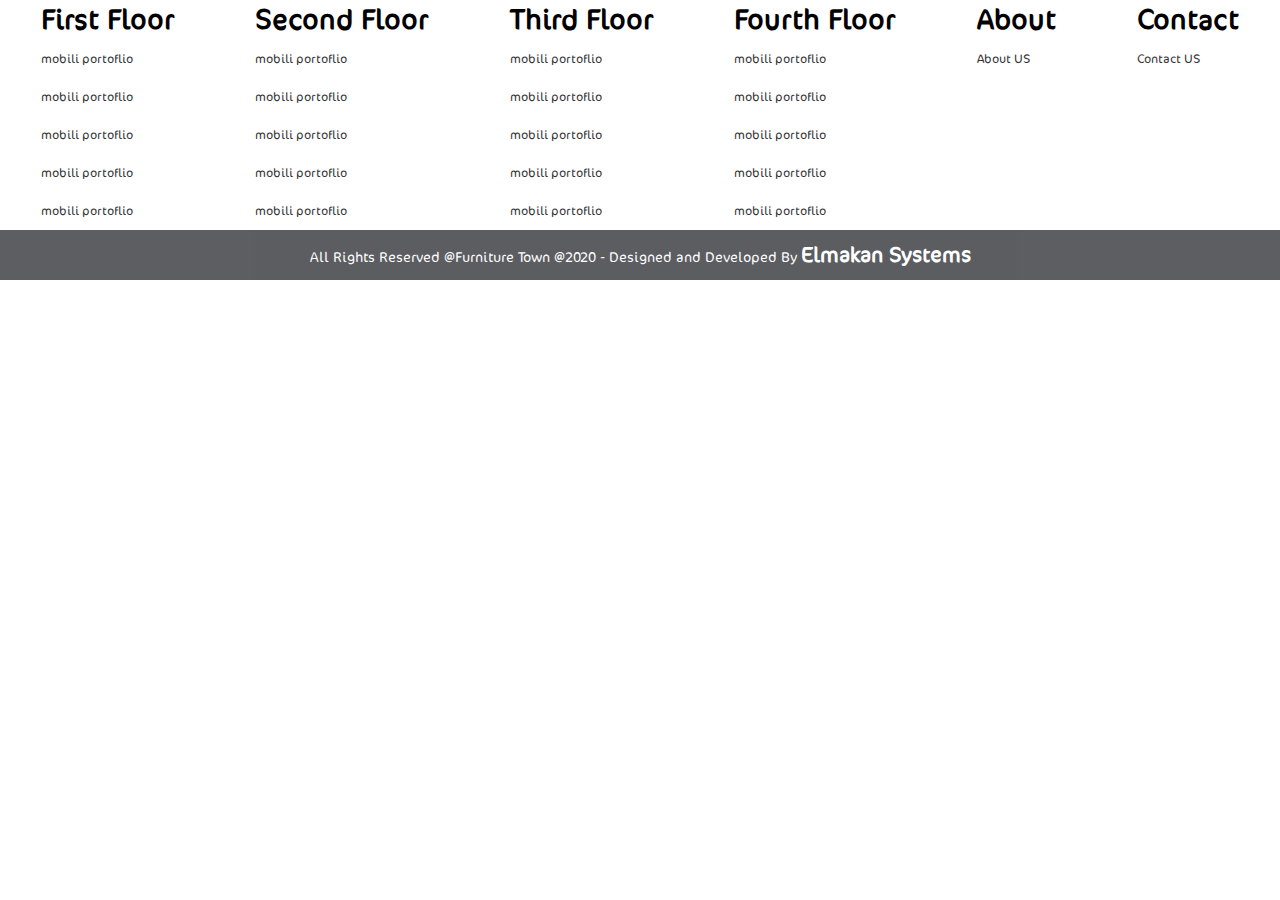
<file: index.html>
<!DOCTYPE html>
<html lang="en">
<head>
    <meta charset="UTF-8">
    <meta name="viewport" content="width=device-width, initial-scale=1.0">
    <title>footer</title>
    <link rel="stylesheet" href="style.css">
    <link rel="stylesheet" href="general.css">
</head>
<body>
    <footer id="footer">
        
        <div class="footer__links flex">
              
                <div class="footer__floor1 floor">
                    <div class="head">
                        <h1>First Floor</h1>
                    </div>
                    <a href="">mobili portoflio</a>
                    <a href="">mobili portoflio</a>
                    <a href="">mobili portoflio</a>
                    <a href="">mobili portoflio</a>
                    <a href="">mobili portoflio</a>
                </div>
                <div class="footer__floor1 floor">
                    <div class="head">
                        <h1> Second Floor </h1>
                    </div>
                    <a href="">mobili portoflio</a>
                    <a href="">mobili portoflio</a>
                    <a href="">mobili portoflio</a>
                    <a href="">mobili portoflio</a>
                    <a href="">mobili portoflio</a>
                </div>
                <div class="footer__floor1 floor">
                    <div class="head">
                        <h1>Third Floor</h1>
                    </div>
                    <a href="">mobili portoflio</a>
                    <a href="">mobili portoflio</a>
                    <a href="">mobili portoflio</a>
                    <a href="">mobili portoflio</a>
                    <a href="">mobili portoflio</a>
                </div>
                <div class="footer__floor1 floor">
                    <div class="head">
                        <h1>Fourth Floor</h1>
                    </div>
                    <a href="">mobili portoflio</a>
                    <a href="">mobili portoflio</a>
                    <a href="">mobili portoflio</a>
                    <a href="">mobili portoflio</a>
                    <a href="">mobili portoflio</a>
                </div>
                <div class="about floor">
                    <div class="head">
                        <h1>About</h1>
                    </div>
                    <a href="">About US</a>
                </div>
                <div class="contact floor">
                    <div class="head">
                        <h1>Contact</h1>
                    </div>
                    <a href="">Contact US</a>
                </div>
            </div>
            <div class="rights flex">
                <p>
                    All Rights Reserved @Furniture Town @2020 - Designed and Developed By <a href="">Elmakan Systems</a>
                </p>
        </div>
    </footer>

    
</body>
</html>
</file>
<file: style.css>
#footer .floor {
  display: flex;
  flex-direction: column;
}
#footer .floor a {
  padding: 10px 0;
  text-decoration: none;
  color: #333333;
  font-size: 14px;
}
#footer .flex {
  display: flex;
  justify-content: space-around;
}
#footer .rights {
  height: 50px;
  width: 100%;
  background-color: #18191f;
  opacity: 0.7;
  align-items: center;
  justify-content: center;
}
.rights a {
  text-decoration: none;
  font-size: 24px;
  color: #ffffff;
}
#footer .rights p {
  color: #ffffff;
  text-align: center;
  align-items: center;
  justify-content: center;
}
#footer .rights a {
  font-weight: bold;
}

/* =========media======== */
@media (max-width: 660px) {
  #footer .floor {
    margin-top: 10px;
    flex-basis: 26%;
  }
  #footer .footer__links {
    flex-wrap: wrap;
  }
  #footer .footer__links .head h1 {
    font-size: 20px;
  }

  #footer .rights :nth-child(1) {
    font-size: 14px;
  }
  #footer .rights a :nth-child(1) {
    font-size: 18px;
    font-weight: bold;
  }
}
@media (max-width: 425px) {
  #footer .floor {
    margin-top: 10px;
    flex-basis: 26%;
  }
  #footer .footer__links {
    flex-wrap: wrap;
  }
  #footer .footer__links .head h1 {
    font-size: 16px;
    font-weight: bold;
  }
  #footer .rights p {
    padding: 2px 5px;
  }
  #footer .rights {
    font-size: 16px;
  }
  #footer .rights a {
    font-size: 16px;
    font-weight: bold;
  }
}
</file>
<file: general.css>
@font-face {
  font-family: cocon-regular;
  src: url(./fonts/Cocon-RegularTR.ttf);
  src: url(./fonts/coconnextarabic-light.ttf);
}

* {
  margin: 0px;
  padding: 0px;
  box-sizing: border-box;
}
body {
  font-family: cocon-regular;
  min-height: 100vh;
}
.container {
  width: 90%;
  margin: auto;
}
.container {
  max-width: 1440px;
}
@media (max-width: 1280px) {
  .container {
    width: 90%;
  }
}

@media (max-width: 992px) {
  .container {
    width: 95%;
  }
}

@media (max-width: 576px) {
  .container {
    width: 99%;
  }
}
</file>
